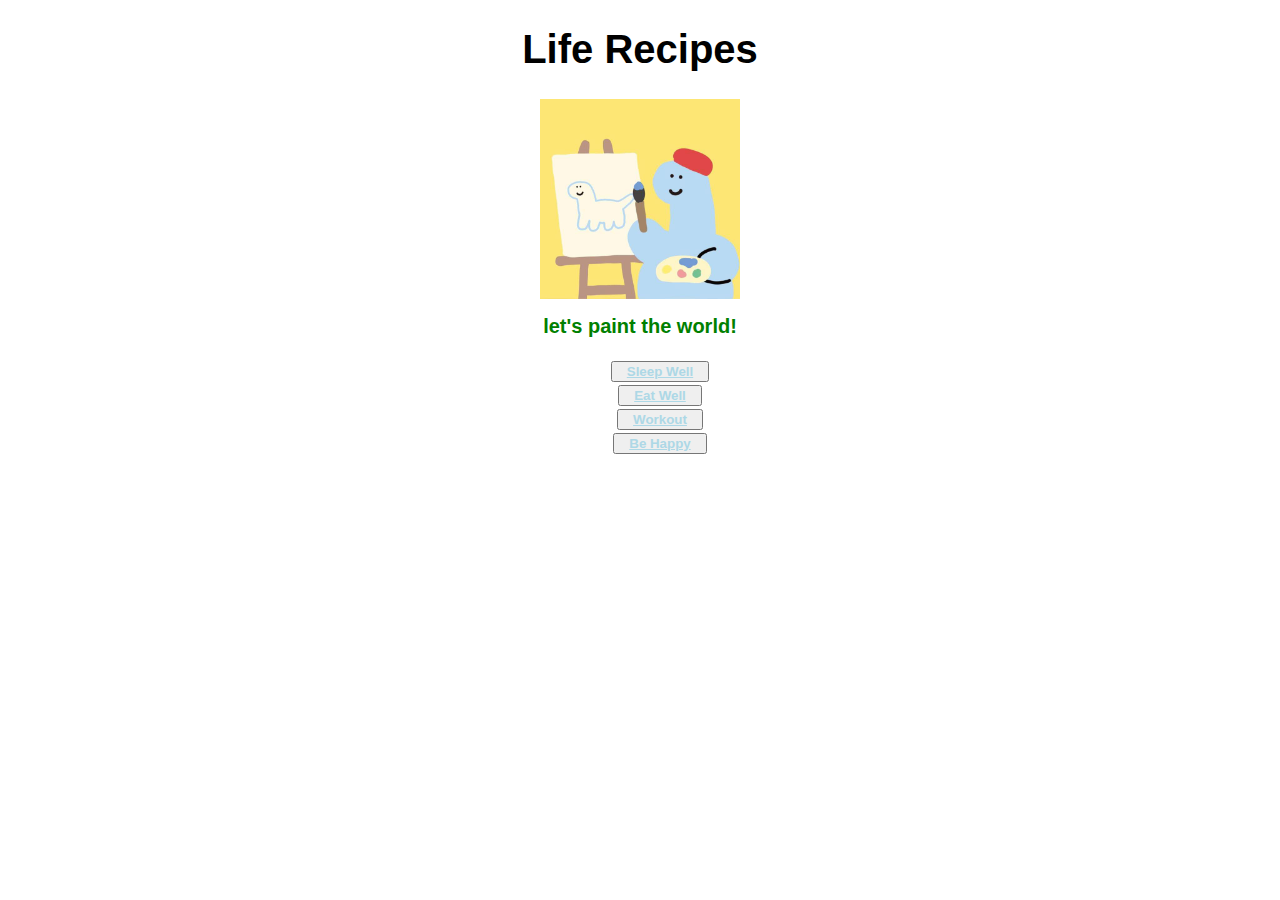
<file: index.html>
<!DOCTYPE html>
<html lang="en">

<head>
    <meta charset="UTF-8">
    <meta name="viewport" content="width=device-width, initial-scale=1.0">
    <title>Document</title>
    <link rel="stylesheet" href="style.css">
</head>

<body>
    <h1>Life Recipes</h1>
    <img class="inline-img" src="../images/htwbtt.jpg" alt="a creative artist paints a colorful world" width="170">
    <div>
        <p class="decoration">let's paint the world!</p>
    </div>
    <ul>
        <li><button><a href="recipes/sleepWell.html">Sleep Well</a></button></li>
        <li><button><a href="recipes/eatWell.html">Eat Well</a></button></li>
        <li><button><a href="recipes/workout.html">Workout</a></button></li>
        <li><button><a href="recipes/beHappy.html">Be Happy</a></button< /li>
    </ul>
</body>

</html>
</file>
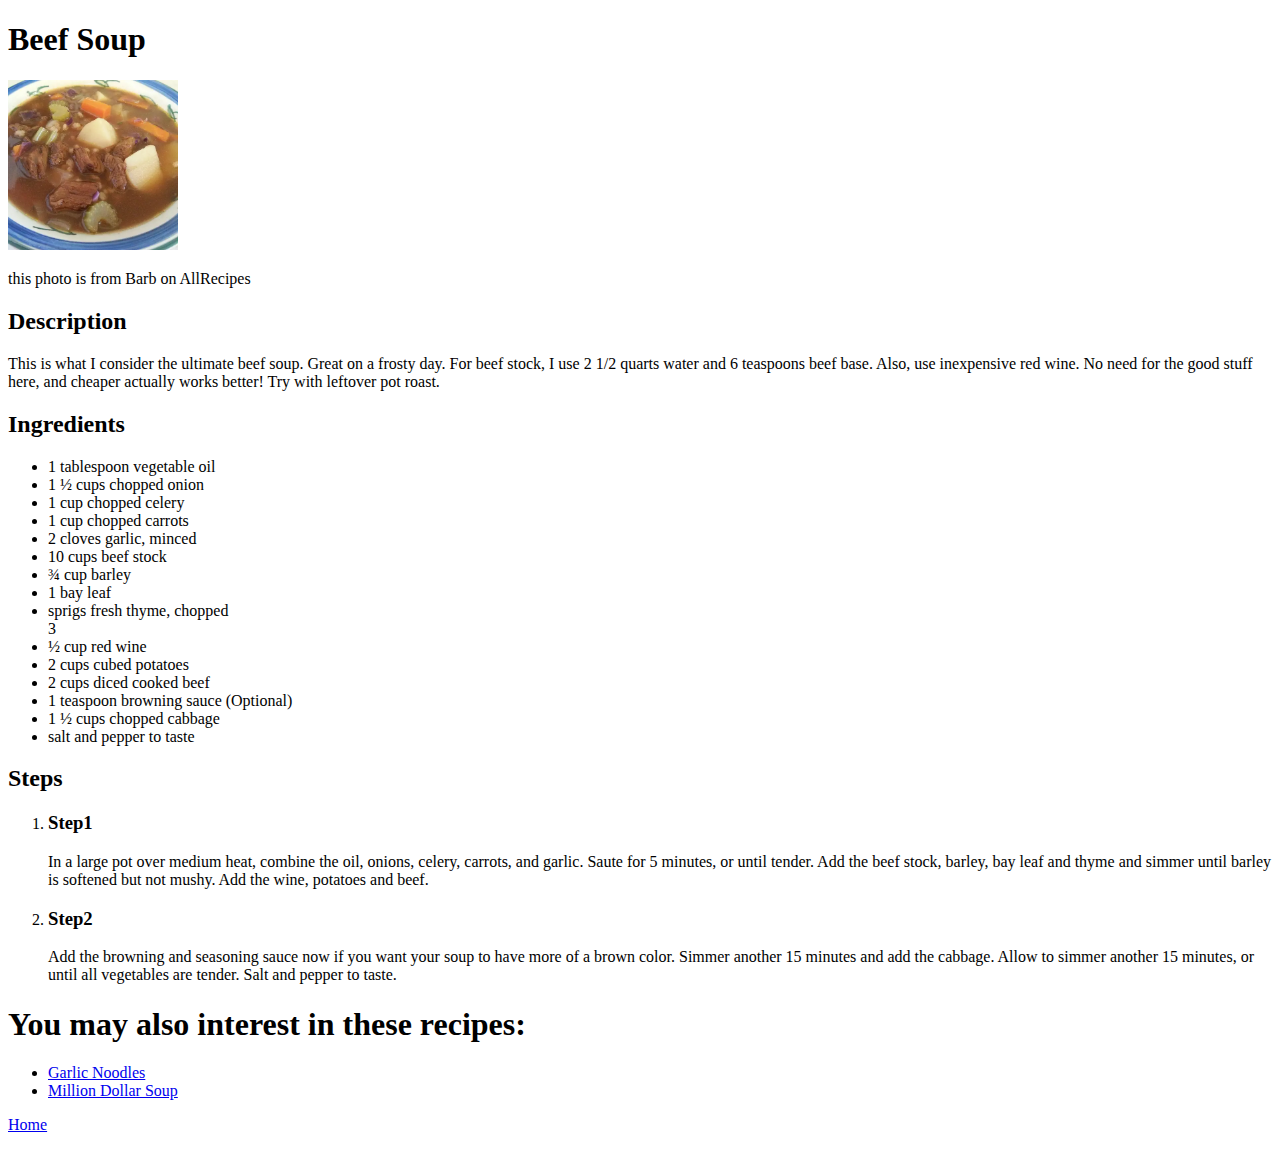
<file: recipes/beefsoup.html>
<!DOCTYPE html>
<html lang="en">

<head>
    <meta charset="UTF-8">
    <meta name="viewport" content="width=device-width, initial-scale=1.0">
    <title>Beef Soup</title>
</head>

<body>
    <h1>Beef Soup</h1>
    <img src="../images/image.webp" alt="delicious beef soup with veges submitted by Barb on AllRecipes" width="170">
    <p>this photo is from Barb on AllRecipes</p>
    <p>
    <h2>Description</h2>This is what I consider the ultimate beef soup. Great on a frosty day. For beef stock, I use 2
    1/2 quarts water and 6 teaspoons beef base. Also, use inexpensive red wine. No need for the good stuff here, and
    cheaper actually works better! Try with leftover pot roast.</p>
    <p>
    <h2>Ingredients</h2>
    <ul>
        <li>1 tablespoon vegetable oil</li>
        <li>1 ½ cups chopped onion</li>
        <li>1 cup chopped celery</li>
        <li>1 cup chopped carrots</li>
        <li>2 cloves garlic, minced</li>
        <li>10 cups beef stock</li>
        <li>¾ cup barley</li>
        <li>1 bay leaf</li>
        <li> sprigs fresh thyme, chopped</li>3
        <li>½ cup red wine</li>
        <li>2 cups cubed potatoes</li>
        <li>2 cups diced cooked beef</li>
        <li>1 teaspoon browning sauce (Optional)</li>
        <li>1 ½ cups chopped cabbage</li>
        <li>salt and pepper to taste</li>
    </ul>
    </p>
    <p>
    <h2>Steps</h2>
    <ol>
        <li>
            <h3><strong>Step1</strong></h3>In a large pot over medium heat, combine the oil, onions, celery,
            carrots, and garlic. Saute for 5 minutes, or until tender. Add the beef stock, barley, bay leaf and
            thyme and simmer until barley is softened but not mushy. Add the wine, potatoes and beef.
        </li>
        <li>
            <h3><strong>Step2</strong></h3>Add the browning and seasoning sauce now if you want your soup to have
            more of a brown color. Simmer another 15 minutes and add the cabbage. Allow to simmer another 15
            minutes, or until all vegetables are tender. Salt and pepper to taste.

        </li>
    </ol>
    </p>
    <p>
    <h1>You may also interest in these recipes:</h1>
    <ul>
        <li><a href="../recipes/gn.html">Garlic Noodles</a></li>
        <li><a href="../recipes/mds.html">Million Dollar Soup</a></li>
    </ul>
    <p> <a href="../index.html">Home</a></p>
    </p>
</body>

</html>
</file>
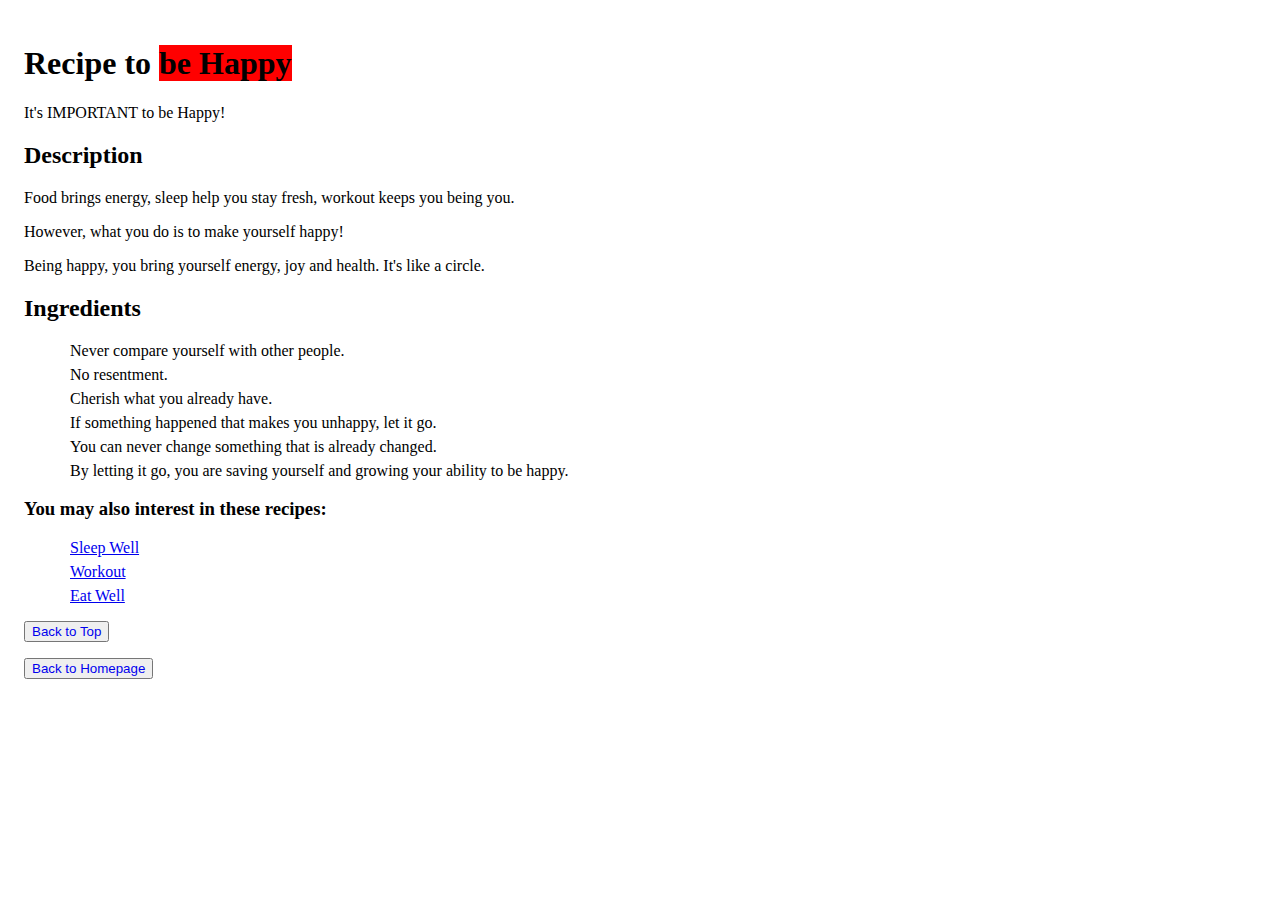
<file: recipes/beHappy.html>
<!DOCTYPE html>
<html lang="en">

<head>
    <meta charset="UTF-8">
    <meta name="viewport" content="width=device-width, initial-scale=1.0">
    <title>Be Happy</title>
    <link rel="stylesheet" href="../styles/beHappy.css">
</head>

<body id="top">
    <h1>Recipe to <span class="Happy">be Happy</span></h1>
    <p>It's <span>IMPORTANT</span> to be Happy!</p>
    <h2>Description</h2>
    <P>Food brings energy, sleep help you stay fresh, workout keeps you being you.</P>
    <p>However, what you do is to make yourself happy!</p>
    <p>Being happy, you bring yourself energy, joy and health. It's like a circle.</p>
    <p>
    <h2>Ingredients</h2>
    <ul class="left">
        <li>Never compare yourself with other people.</li>
        <li>No resentment.</li>
        <li>Cherish what you already have.</li>
        <li>If something happened that makes you unhappy, let it go.</li>
        <li>You can never change something that is already changed.</li>
        <li>By letting it go, you are saving yourself and growing your ability to be happy.</li>
    </ul>
    </p>
    <p>
    <h3>You may also interest in these recipes:</h3>
    <ul>
        <li><a href="../recipes/sleepWell.html">Sleep Well</a></li>
        <li><a href="../recipes/workout.html">Workout</a></li>
        <li><a href="../recipes/eatWell.html">Eat Well</a></li>
    </ul>
    </p>
    <div><button><a href="#top">Back to Top</a></button></div>
    <p><button><a href="../index.html">Back to Homepage</a></button></p>
</body>
</body>

</html>
</file>
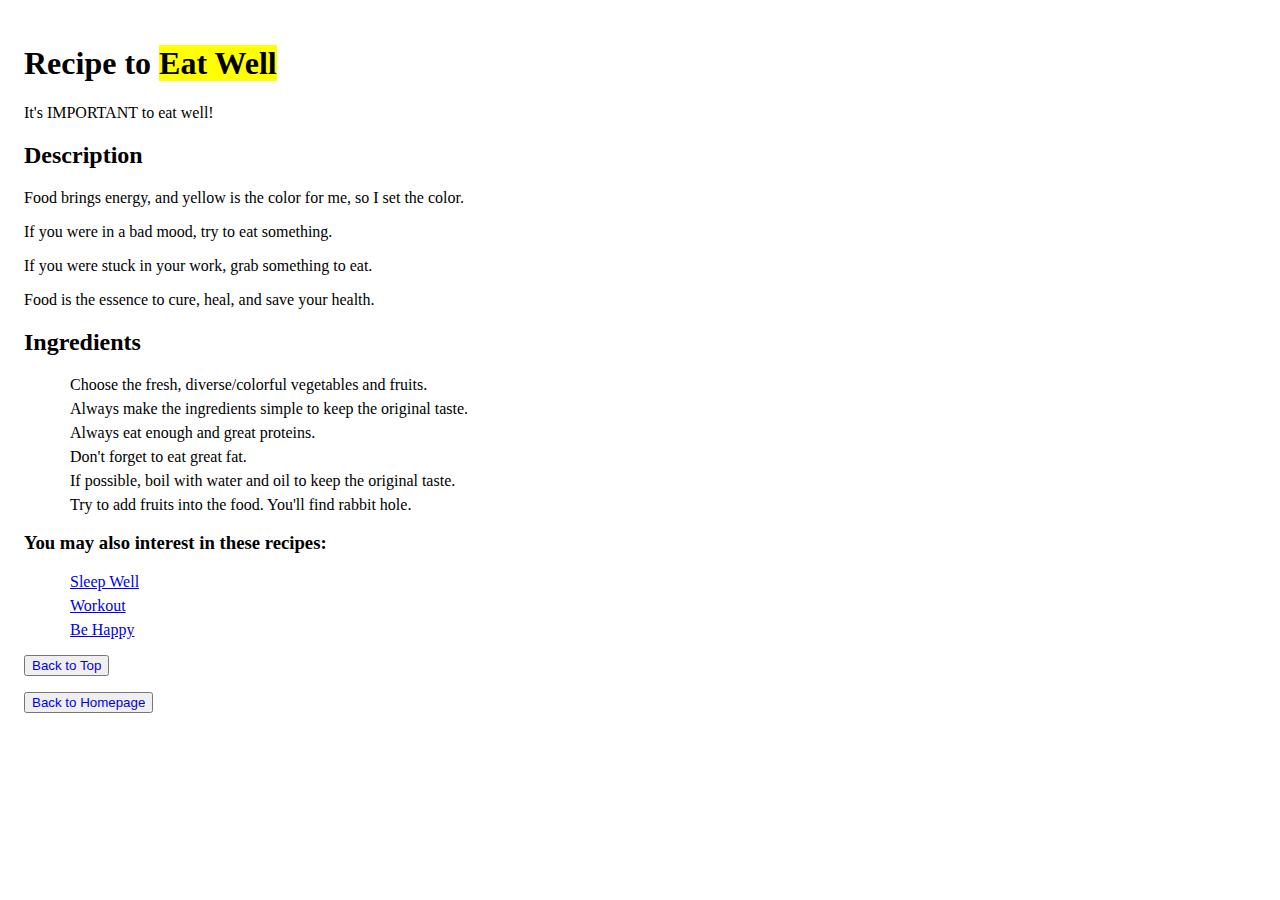
<file: recipes/eatWell.html>
<!DOCTYPE html>
<html lang="en">

<head>
    <meta charset="UTF-8">
    <meta name="viewport" content="width=device-width, initial-scale=1.0">
    <title>Eat Well</title>
    <link rel="stylesheet" href="../styles/eatWell.css">
</head>

<body id="top">
    <h1>Recipe to <span class="EW">Eat Well</span></h1>
    <p>It's <span class="Eat">IMPORTANT</span> to eat well!</p>
    <h2>Description</h2>
    <P>Food brings energy, and yellow is the color for me, so I set the color.</P>
    <P>If you were in a bad mood, try to eat something.</P>
    <p>If you were stuck in your work, grab something to eat.</p>
    <p>Food is the essence to cure, heal, and save your health.</p>
    <p>
    <h2>Ingredients</h2>
    <ul>
        <li>Choose the fresh, diverse/colorful vegetables and fruits.</li>
        <li>Always make the ingredients simple to keep the original taste.</li>
        <li>Always eat enough and great proteins.</li>
        <li>Don't forget to eat great fat.</li>
        <li>If possible, boil with water and oil to keep the original taste.</li>
        <li>Try to add fruits into the food. You'll find rabbit hole.</li>
    </ul>
    </p>
    <p>
    <h3>You may also interest in these recipes:</h3>
    <ul>
        <li><a href="../recipes/sleepWell.html">Sleep Well</a></li>
        <li><a href="../recipes/workout.html">Workout</a></li>
        <li><a href="../recipes/beHappy.html">Be Happy</a></li>
    </ul>
    </p>
    <div><button><a href="#top">Back to Top</a></button></div>
    <p><button><a href="../index.html">Back to Homepage</a></button></p>
</body>
</body>

</html>
</file>
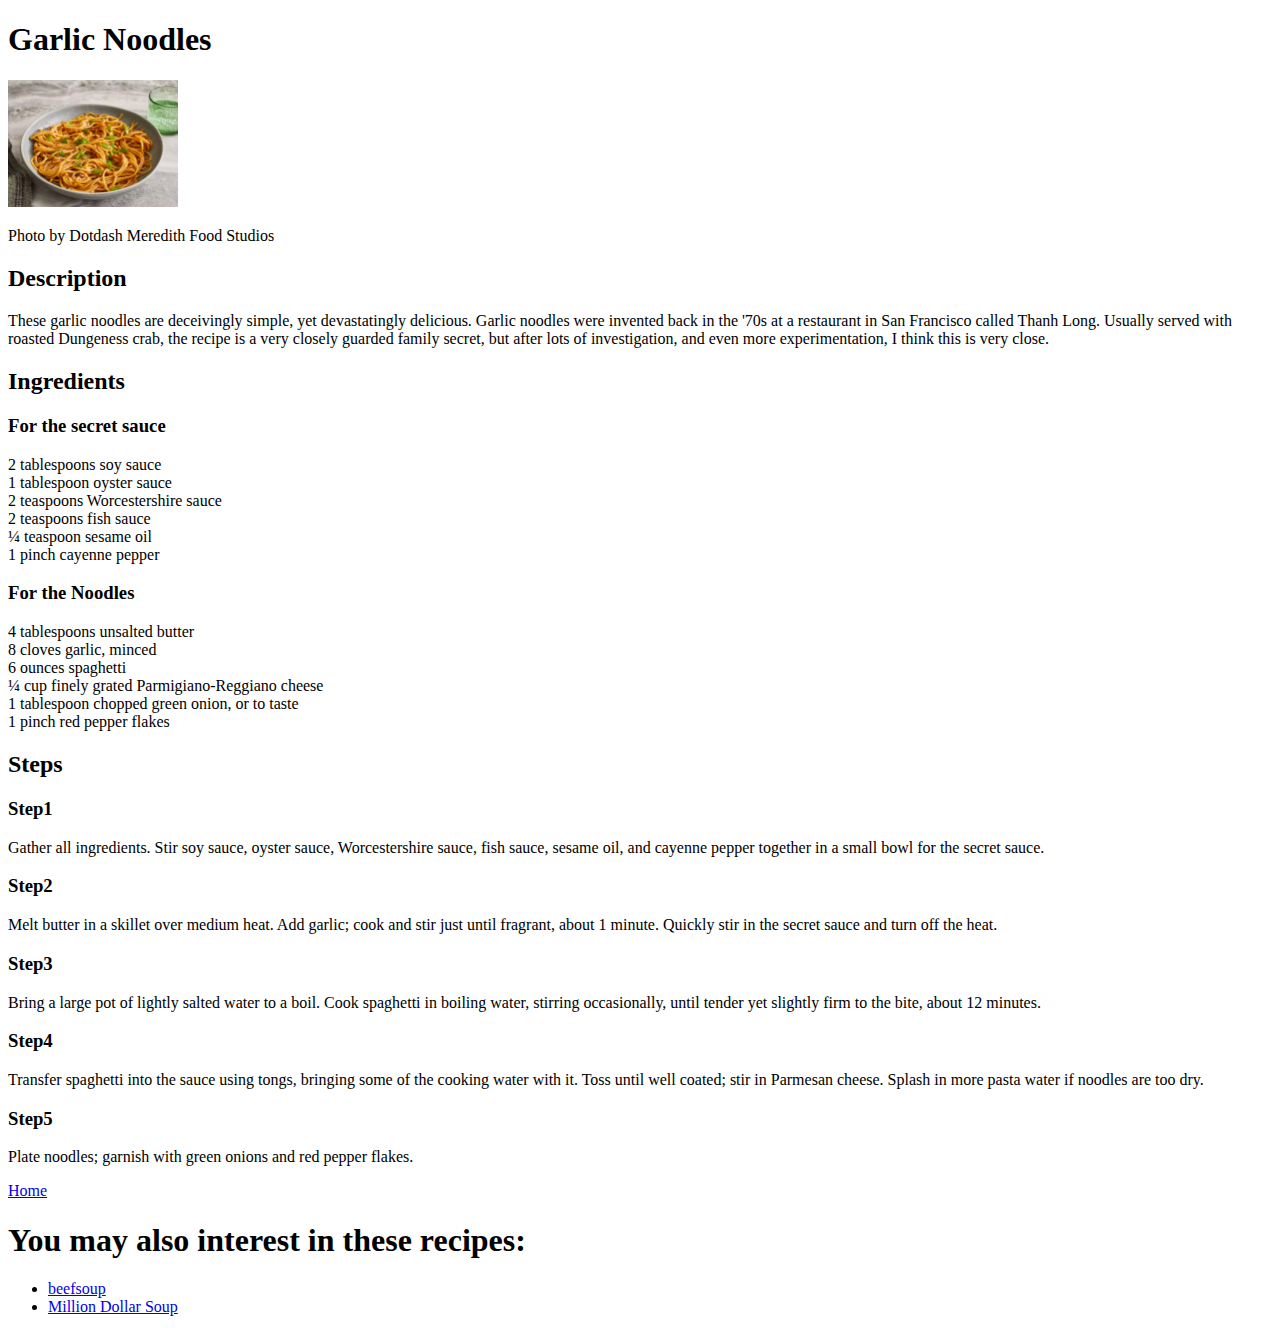
<file: recipes/gn.html>
<!DOCTYPE html>
<html lang="en">

<head>
    <meta charset="UTF-8">
    <meta name="viewport" content="width=device-width, initial-scale=1.0">
    <title>Garlic Noodles</title>
</head>

<body>
    <h1>Garlic Noodles</h1>
    <img src="../images/gn.webp" alt="garlic noodles, Photo by Dotdash Meredith Food Studios" width="170">
    <p>Photo by Dotdash Meredith Food Studios</p>
    <p>
    <h2>Description</h2>
    These garlic noodles are deceivingly simple, yet devastatingly delicious. Garlic noodles were invented back in the
    '70s at a restaurant in San Francisco called Thanh Long. Usually served with roasted Dungeness crab, the recipe is a
    very closely guarded family secret, but after lots of investigation, and even more experimentation, I think this is
    very close.</p>
    <p>
    <h2>Ingredients</h2>
    <h3><strong>For the secret sauce</strong></h3>
    <ur>
        <li>2 tablespoons soy sauce
        </li>
        <li>1 tablespoon oyster sauce</li>
        <li>2 teaspoons Worcestershire sauce</li>
        <li>2 teaspoons fish sauce</li>
        <li>¼ teaspoon sesame oil</li>
        <li>1 pinch cayenne pepper</li>
    </ur>
    <h3><strong>For the Noodles</strong></h3>
    <ur>
        <li>4 tablespoons unsalted butter</li>
        <li>8 cloves garlic, minced</li>
        <li>6 ounces spaghetti</li>
        <li>¼ cup finely grated Parmigiano-Reggiano cheese</li>
        <li>1 tablespoon chopped green onion, or to taste</li>
        <li>1 pinch red pepper flakes</li>
    </ur>
    </p>
    <p>
    <h2>Steps</h2>
    <h3><strong>Step1</strong></h3>
    Gather all ingredients. Stir soy sauce, oyster sauce, Worcestershire sauce, fish sauce, sesame oil, and cayenne
    pepper together in a small bowl for the secret sauce.</p>
    <h3><strong>Step2</strong></h3>Melt butter in a skillet over medium heat. Add garlic; cook and stir just until
    fragrant, about 1 minute. Quickly stir in the secret sauce and turn off the heat.
    <h3><strong>Step3</strong></h3>Bring a large pot of lightly salted water to a boil. Cook spaghetti in boiling water,
    stirring occasionally, until tender yet slightly firm to the bite, about 12 minutes.
    <h3><strong>Step4</strong></h3>Transfer spaghetti into the sauce using tongs, bringing some of the cooking water
    with it. Toss until well coated; stir in Parmesan cheese. Splash in more pasta water if noodles are too dry.
    <h3><strong>Step5</strong></h3>Plate noodles; garnish with green onions and red pepper flakes.
    <p> <a href="../index.html">Home</a></p>
    <p>
    <h1>You may also interest in these recipes:</h1>
    <ul>
        <li><a href="../recipes/beefsoup.html">beefsoup</a></li>
        <li><a href="../recipes/mds.html">Million Dollar Soup</a></li>
    </ul>
    </p>
</body>

</html>
</file>
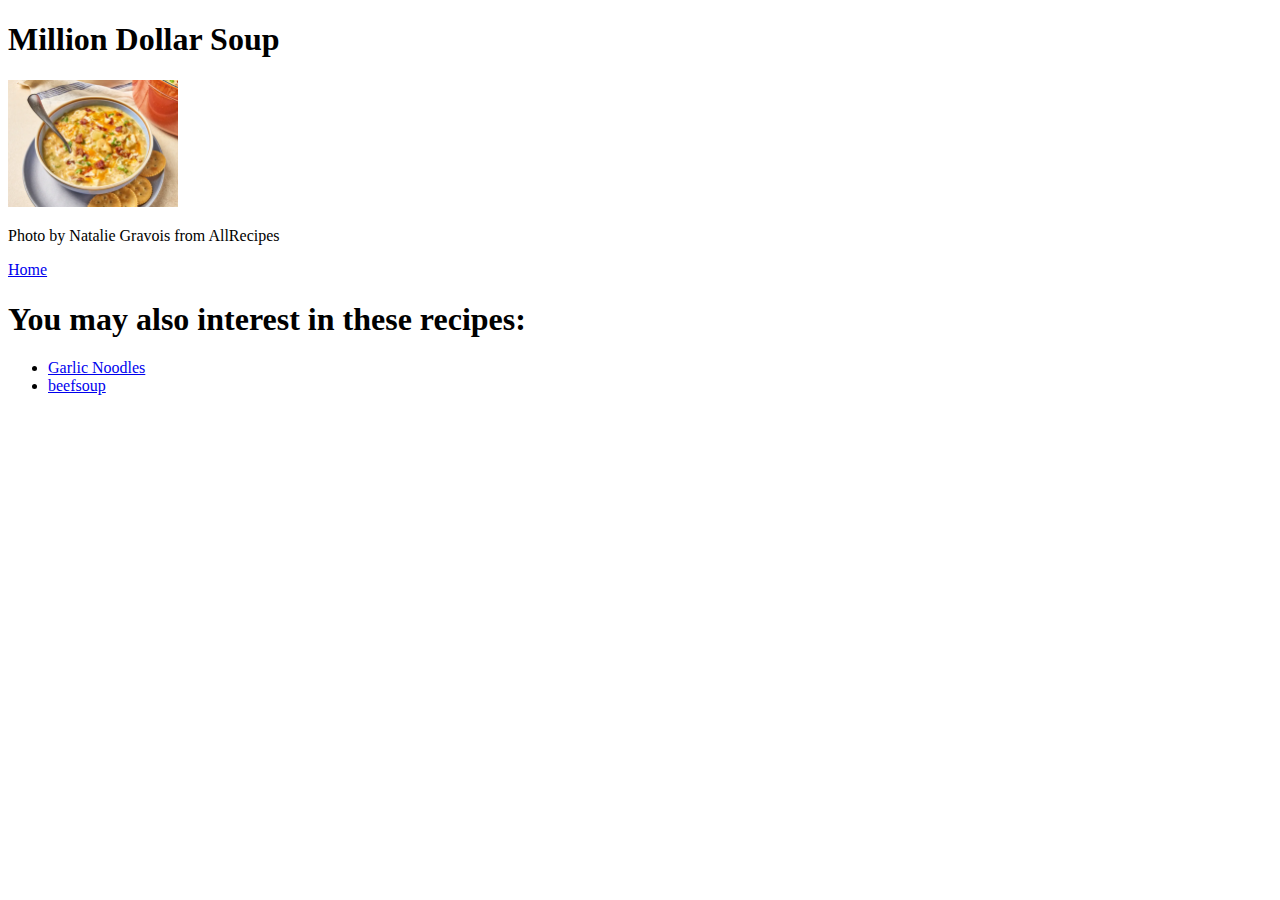
<file: recipes/mds.html>
<!DOCTYPE html>
<html lang="en">

<head>
    <meta charset="UTF-8">
    <meta name="viewport" content="width=device-width, initial-scale=1.0">
    <title>Million Dollar Soup</title>
</head>

<body>
    <h1>Million Dollar Soup</h1>
    <img src="../images/mds.webp" alt="delicious soup with cookies" width="170">
    <p>Photo by Natalie Gravois from AllRecipes</p>
    <p> <a href="../index.html">Home</a></p>
    <p>
    <h1>You may also interest in these recipes:</h1>
    <ul>
        <li><a href="../recipes/gn.html">Garlic Noodles</a></li>
        <li><a href="../recipes/beefsoup.html">beefsoup</a></li>
    </ul>
    </p>
</body>

</html>
</file>
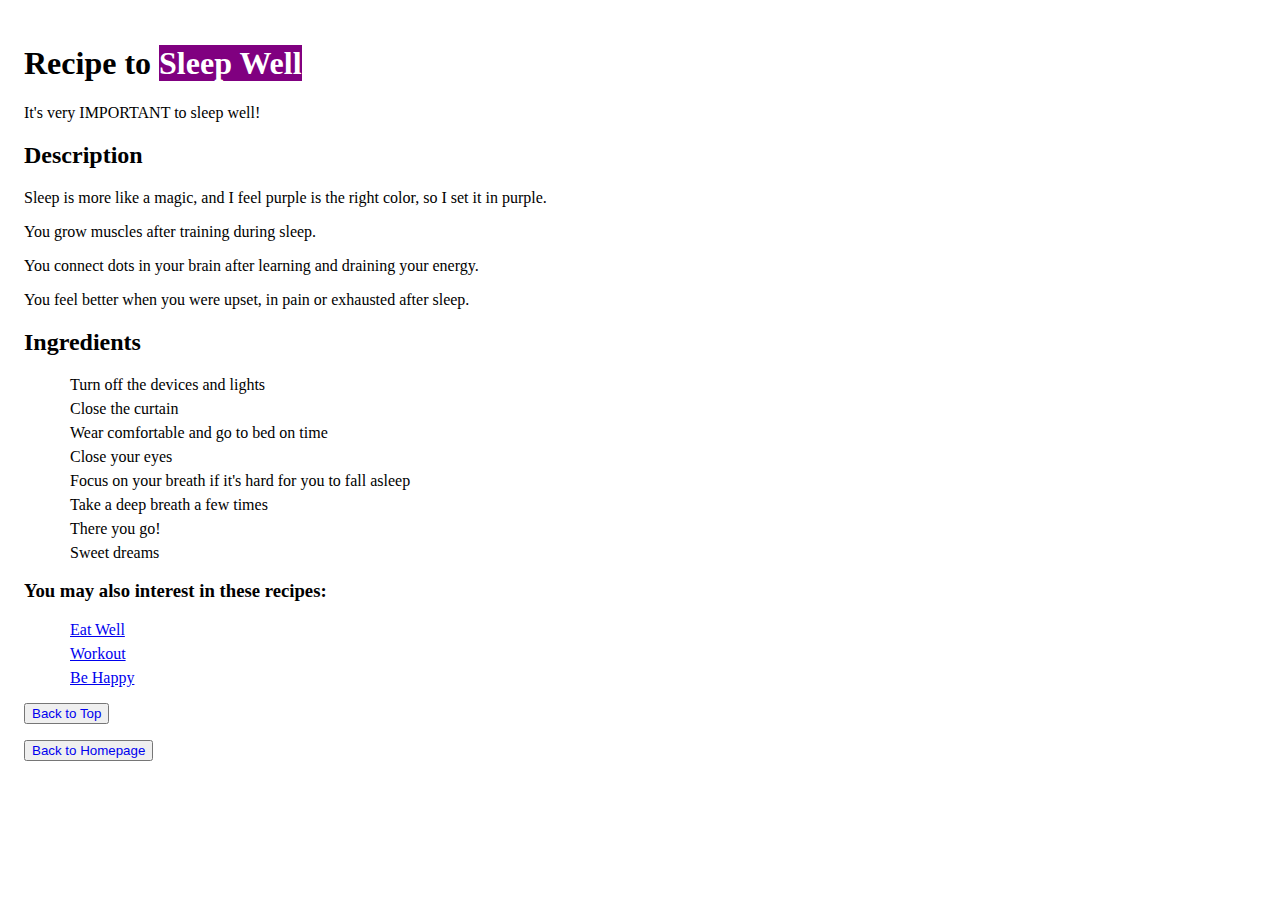
<file: recipes/sleepWell.html>
<!DOCTYPE html>
<html lang="en">

<head>
    <meta charset="UTF-8">
    <meta name="viewport" content="width=device-width, initial-scale=1.0">
    <title>Sleep Well</title>
    <link rel="stylesheet" href="../styles/sleepWell.css">
</head>

<body id="top">
    <h1>Recipe to <span class="SW">Sleep Well</span></h1>
    <p>It's very <span class="text">IMPORTANT</span> to sleep well!</p>
    <p>
    <h2>Description</h2>
    <div>
        <p>Sleep is more like a magic, and I feel purple is the right color, so I set it in purple.</p>
    </div>
    <p>You grow muscles after training during sleep.</p>
    <p>You connect dots in your brain after learning and draining your energy.</p>
    <p>You feel better when you were upset, in pain or exhausted after sleep.</p>
    </p>
    <p>
    <h2>Ingredients</h2>
    <ul>
        <li>Turn off the devices and lights</li>
        <li>Close the curtain</li>
        <li>Wear comfortable and go to bed on time</li>
        <li>Close your eyes</li>
        <li>Focus on your breath if it's hard for you to fall asleep</li>
        <li>Take a deep breath a few times</li>
        <li>There you go!</li>
        <li>Sweet dreams</li>
    </ul>
    </p>
    <h3>You may also interest in these recipes:</h3>
    <ul>
        <li><a href="../recipes/eatWell.html">Eat Well</a></li>
        <li><a href="../recipes/workout.html">Workout</a></li>
        <li><a href="../recipes/beHappy.html">Be Happy</a></li>
    </ul>
    </p>
    <div><button><a href="#top">Back to Top</a></button></div>
    <p><button><a href="../index.html">Back to Homepage</a></button></p>
</body>
</body>

</html>
</file>
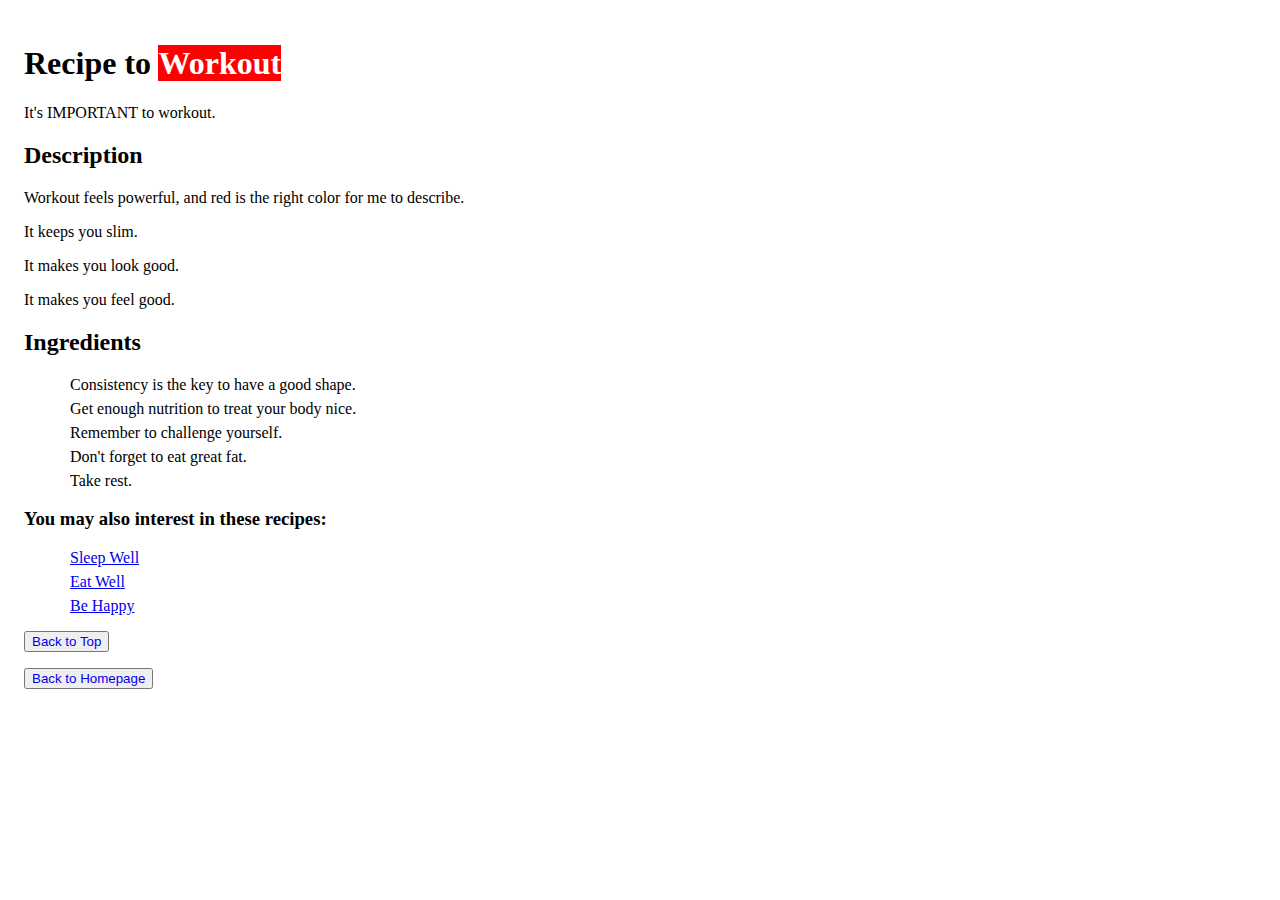
<file: recipes/workout.html>
<!DOCTYPE html>
<html lang="en">

<head>
    <meta charset="UTF-8">
    <meta name="viewport" content="width=device-width, initial-scale=1.0">
    <title>Document</title>
    <link rel="stylesheet" href="../styles/workout.css">
</head>

<body id="top">
    <h1>Recipe to <span class="EX">Workout</span></h1>
    <p>It's <span class="exercise">IMPORTANT</span> to workout.</p>
    <h2>Description</h2>
    <P>Workout feels powerful, and red is the right color for me to describe.</P>
    <P>It keeps you slim.</P>
    <p>It makes you look good.</p>
    <p>It makes you feel good.</p>
    <p>
    <h2>Ingredients</h2>
    <ul>
        <li>Consistency is the key to have a good shape.</li>
        <li>Get enough nutrition to treat your body nice.</li>
        <li>Remember to challenge yourself.</li>
        <li>Don't forget to eat great fat.</li>
        <li>Take rest.</li>
    </ul>
    </p>
    <p>
    <h3>You may also interest in these recipes:</h3>
    <ul>
        <li><a href="../recipes/sleepWell.html">Sleep Well</a></li>
        <li><a href="../recipes/eatWell.html">Eat Well</a></li>
        <li><a href="../recipes/beHappy.html">Be Happy</a></li>
    </ul>
    </p>
    <div><button><a href="#top">Back to Top</a></button></div>
    <p><button><a href="../index.html">Back to Homepage</a></button></p>
</body>

</html>
</file>
<file: style.css>
body{
    font-family: Tahoma, sans-serif;
    font-size:20px;
    text-align:center;
}
.inline-img{
    display:block;
    width:200px;
    height:auto;
    margin:0 auto;
}
div .decoration{
    color: green;
    margin: 16px;
    font-weight:bold;
}
ul{
    list-style-type:none;
}
ul a{
    color:lightblue;
    font-weight:bold;
    margin:0 auto;
    padding:8px;
}
</file>
<file: styles/beHappy.css>
.Happy{
    background-color:red;
}
body{
    padding:16px;
}
ul .left{
    text-align:left;
}
ul li{
    margin:6px;
    list-style-type:none;
}
div a, p a{
    text-decoration:none;
}
</file>
<file: styles/eatWell.css>
.EW{
    color:black;
    background-color:yellow;
}
body{
    padding:16px;
}
ul li{
    margin:6px;
    list-style-type:none;
}
div a, p a{
    text-decoration:none;
}
</file>
<file: styles/sleepWell.css>
.SW{
    color: white;
    background-color:purple;
}
body{
    padding:16px;
}
ul li{
    margin:6px;
    list-style-type:none;
}
div a, p a{
    text-decoration:none;
}
</file>
<file: styles/workout.css>
body{
    padding:16px;
}

.EX{
    color:white;
    background-color:red;
}
ul li{
    margin:6px;
    list-style-type:none;
}
div a, p a{
    text-decoration:none;
}
</file>
